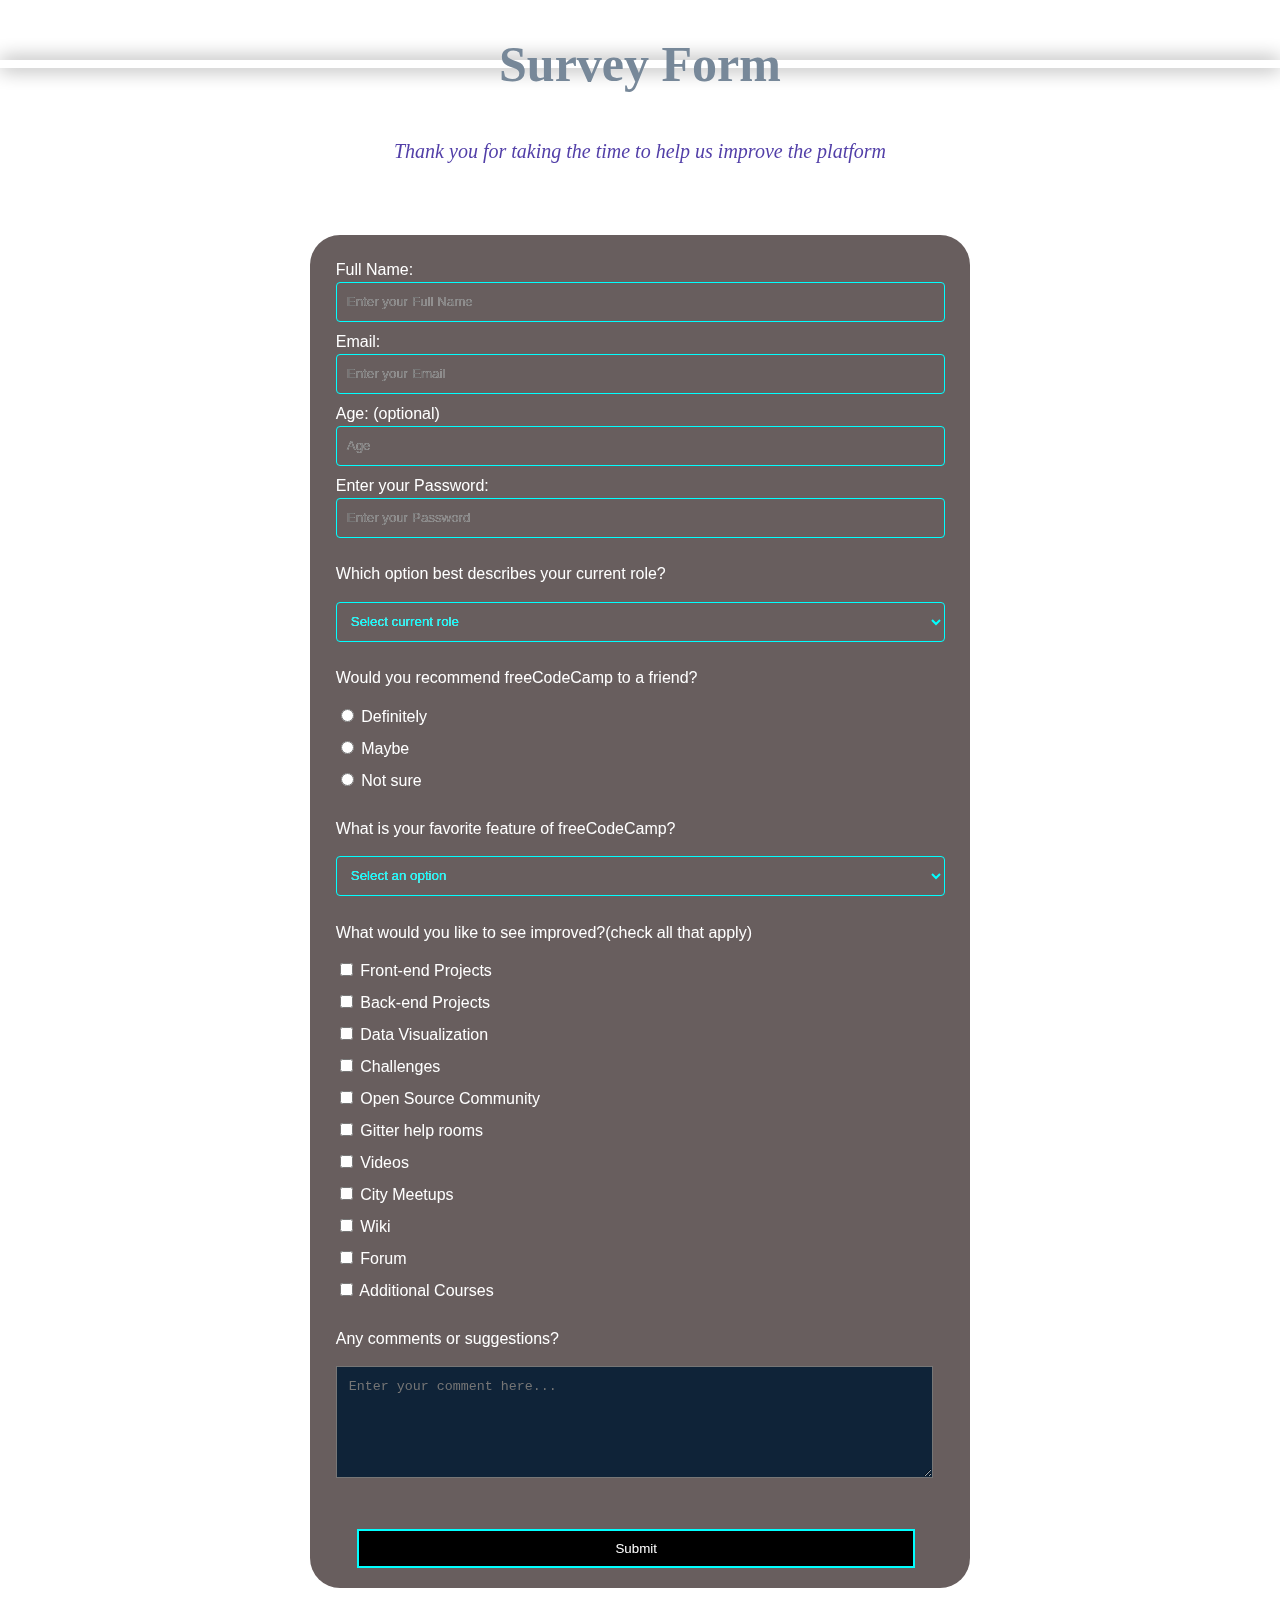
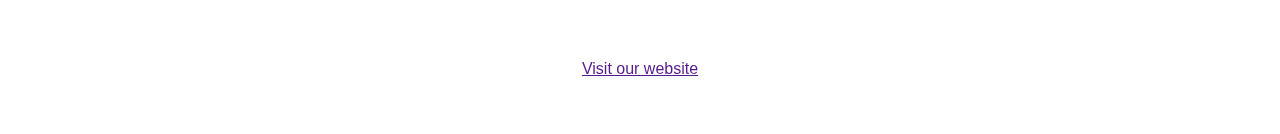
<file: My-personal-portfolio/survey form 2/index.html>
<!DOCTYPE html>
<html lang="en">
    <head>
    <title>Survey Form&lt;/form&gt;</title>
    <link rel="stylesheet" href="styles4.css">
    <meta charset="utf-8">
    <meta name="viewport" content="width=device-width, initial-scale=1.0">
</head>
<body>
    <div class="everything">
        <header class="header">
        <h1>Survey Form</h1>
        <p class="adjust">Thank you for taking the time to help us improve the platform</p>
        </header>
        <form class="form">
            <div class="form-style">
                        <label for="name">Full Name:<input id="name" name="name" type="text" placeholder="Enter your Full Name" class="description" required="">
                        </label>
            </div>
            <div class="form-style">
                        <label for="email">
                            Email:
                            <input id="email" name="email" type="email" class="description" required="" placeholder="Enter your Email">
                        </label>
            </div>
            <div class="form-style">
                        <label for="age">
                            Age:
<span>(optional)</span>
                            <input id="age" name="age" type="number" placeholder="Age" min="10" max="99" required="" class="description">
                      </label>
            </div>    
            <div class="form-style">
                        <label for="password">
                            Enter your Password:
                            <input id="password" class="description" name="password" type="password" required="" placeholder="Enter your Password" pattern="\w{1,14}">
                        </label>
            </div>
            <div class="form-style">
                        <p>Which option best describes your current role?</p>
                        <select name="role" id="role" class="description">
                            <option value="">Select current role</option>
                            <option value="1">student</option>
                            <option value="2">Full Time Job</option>
                            <option value="3">full Time Learner</option>
                            <option value="4">Prefer not to say</option>
                            <option value="5">Other</option>
                        </select>
                    
            </div>
            <div class="form-style">
                       <p>Would you recommend freeCodeCamp to a friend?</p>
                       <label>
                                <input id="definitely" name="recommend" type="radio" class="inline">
                                Definitely
                        </label>
            </div>
            <div class="form-style">
                        <label>
                            <input id="maybe" name="recommend" type="radio" class="inline">
                            Maybe
                        </label>
            </div>
            <div class="form-style">
                            <label>
                                <input id="not sure" name="recommend" type="radio" class="inline">
                                Not sure
                            </label>
            </div>
            <div class="form-style">
                    <p>What is your favorite feature of freeCodeCamp?</p>
                        <select id="feature" class="description" name="feature">
                            <option value="">Select an option</option>
                            <option value="1">Challenges</option>
                            <option value="2">Projects</option>
                            <option value="3">Community</option>
                            <option value="4">Open Source</option>
                        </select>
            </div>
            <div class="form-style">
                        <p>What would you like to see improved?(check all that apply)</p>
                            <label for="front-end projects">
                                <input id="front-end projects" name="front-end projects" type="checkbox" class="inline">
                                Front-end Projects
                            </label>
            </div>
            <div class="form-style">
                            <label for="back-end projects">
                                <input id="back-end projects" name="back-end projects" type="checkbox" class="inline">
                                Back-end Projects
                            </label>
            </div>
            <div class="form-style">
                            <label for="data visualization">
                                <input id="data visualization" name="data visualization" type="checkbox" class="inline">
                                Data Visualization
                            </label>
            </div>
            <div class="form-style">
                            <label for="challenges">
                                <input id="challenges" name="challenges" type="checkbox" class="inline">
                                Challenges
                            </label>
            </div>
            <div class="form-style">
                            <label for="open source community">
                                <input id="open source community" name="open source community" type="checkbox" class="inline">
                                Open Source Community
                            </label>
            </div>
            <div class="form-style">
                            <label for="gitter help rooms">
                                <input id="gitter help rooms" name="gitter help rooms" type="checkbox" class="inline">
                                Gitter help rooms
                            </label>
            </div>
            <div class="form-style">
                            <label for="videos">
                                <input id="videos" name="videos" type="checkbox" class="inline">
                                Videos
                            </label>
            </div>
            <div class="form-style">
                            <label for="city meetups">
                                <input id="city meetups" name="city meetups" type="checkbox" class="inline">
                                City Meetups
                            </label>
            </div>
            <div class="form-style">
                            <label for="wiki">
                                <input id="wiki" name="wiki" type="checkbox" class="inline">
                                Wiki
                            </label>
            </div>
            <div class="form-style">
                            <label for="forum">
                                <input id="forum" name="forum" type="checkbox" class="inline">
                                Forum
                            </label>
            </div>
            <div class="form-style">
                <label for="additional courses">
                    <input id="additional courses" name="additional courses" type="checkbox">
                    Additional Courses
                </label>
            </div>
            <div class="form-style">
                        <p>Any comments or suggestions?</p>
                        <textarea id="bio" name="bio" rows="3" cols="3" placeholder="Enter your comment here..." style="width: 597px; height: 112px;"></textarea>            
            </div>
            <div>
            <input type="submit" value="Submit">
            </div>
        </form>             
    </div>
<footer class="end">
    <p><a href="" target="_blank">Visit our website</a></p>
    <p class="contact">contact us @Berrada</p>
  </footer>
<!-- Code injected by live-server -->
<script>
// <![CDATA[  <-- For SVG support
if ('WebSocket' in window) {
    (function () {
        function refreshCSS() {
            var sheets = [].slice.call(document.getElementsByTagName("link"));
            var head = document.getElementsByTagName("head")[0];
            for (var i = 0; i < sheets.length; ++i) {
                var elem = sheets[i];
                var parent = elem.parentElement || head;
                parent.removeChild(elem);
                var rel = elem.rel;
                if (elem.href && typeof rel != "string" || rel.length == 0 || rel.toLowerCase() == "stylesheet") {
                    var url = elem.href.replace(/(&|\?)_cacheOverride=\d+/, '');
                    elem.href = url + (url.indexOf('?') >= 0 ? '&' : '?') + '_cacheOverride=' + (new Date().valueOf());
                }
                parent.appendChild(elem);
            }
        }
        var protocol = window.location.protocol === 'http:' ? 'ws://' : 'wss://';
        var address = protocol + window.location.host + window.location.pathname + '/ws';
        var socket = new WebSocket(address);
        socket.onmessage = function (msg) {
            if (msg.data == 'reload') window.location.reload();
            else if (msg.data == 'refreshcss') refreshCSS();
        };
        if (sessionStorage && !sessionStorage.getItem('IsThisFirstTime_Log_From_LiveServer')) {
            console.log('Live reload enabled.');
            sessionStorage.setItem('IsThisFirstTime_Log_From_LiveServer', true);
        }
    })();
}
else {
    console.error('Upgrade your browser. This Browser is NOT supported WebSocket for Live-Reloading.');
}
// ]]>
</script>

</body></html>
</file>
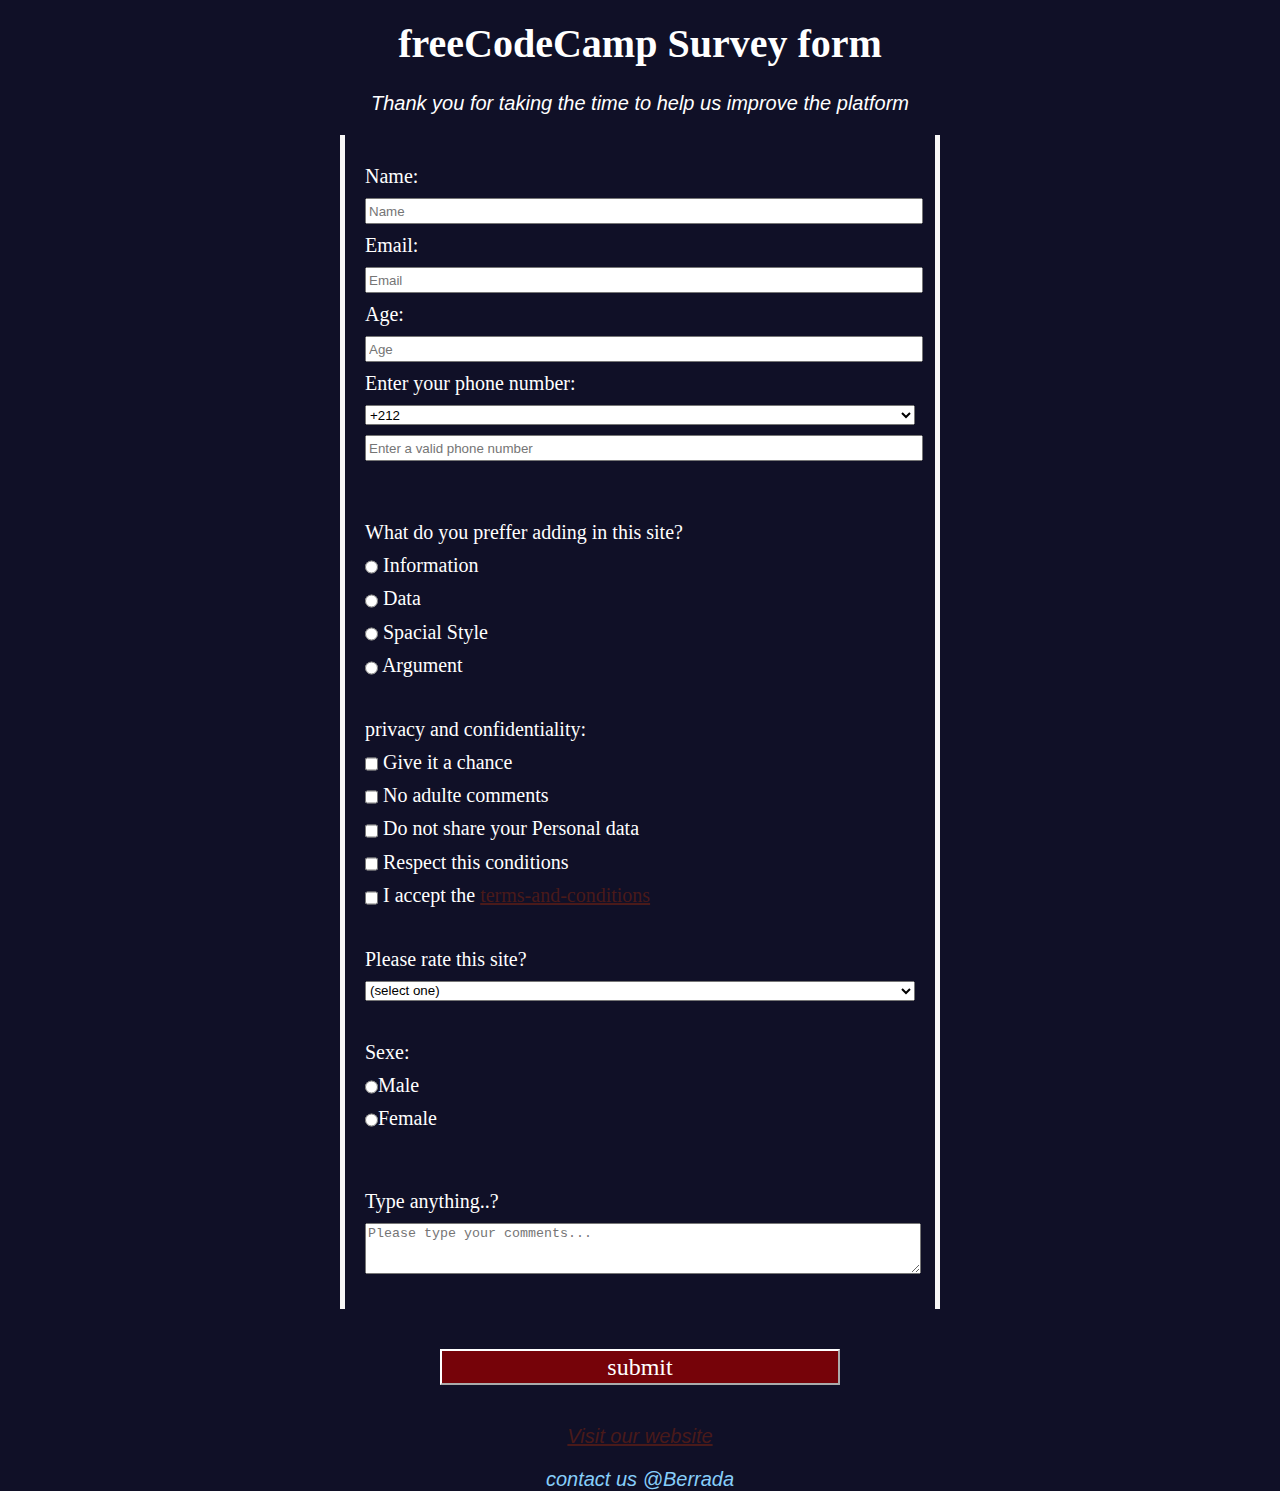
<file: My-personal-portfolio/Build a Survey Form/index .html>
<!DOCTYPE html>
<html lang="en">
    <head>
        <link rel="stylesheet" href="styles3.css" >
        <meta charset="UTF-8">
        <title>freeCodeCamp Survey Form</title>
        <meta name="viewport" content="width=device-width, initial-scale=1.0" />
    </head>
    <body>
        <h1 id="title">freeCodeCamp Survey form</h1>
        <p id="description">Thank you for taking the time to help us improve the platform</p>
      <form action="https://survey-form.freecodecamp.org" id="survey-form" method="post">
        <fieldset class="first">
            <label id="name-label">Name: <input id="name" name="name-label" type="text" placeholder="Name" required></label>
            <label id="email-label">Email: <input id="email" name="email-label" type="email" placeholder="Email" required></label>
            <label id="age-label">Age: <input id="age" name="age-label" type="text" placeholder="Age" required ></label>
            <label id="tel-label">Enter your phone number: <select calss="console" id="tel-label" name="tel-label"><option value="number">+212</option></select><input id="number" name="tel-label" type="tel" required placeholder="Enter a valid phone number" pattern="" required></label>
        </fieldset>
        <fieldset class="second">
          <label>What do you preffer adding in this site?
            <label for="information"><input id="information" type="radio" value="information" name="add" class="inline">  Information</label>
            <label for="data"><input id="data" type="radio" value="data" name="add" class="inline">  Data</label>
            <label for="style"><input id="style" type="radio" name="add" value="style" class="inline">  Spacial Style</label>
            <label for="argument"><input id="argumennt" type="radio" name="add" value="argument" class="inline"> Argument</label>
          </label>  
        </fieldset>
        <fieldset class="third">
          <label>privacy and confidentiality:
             <label for="give it a chance"><input type="checkbox" value="give it a chance" class="inline">  Give it a chance</label>
             <label for="no adulte comments"><input type="checkbox" value="no adulte comments" class="inline">  No adulte comments</label>
             <label for="do not share your personal data"><input type="checkbox" value="do not share your personal data" class="inline">  Do not share your Personal data</label>
             <label for="conditions"><input type="checkbox" value="conditions" class="inline">  Respect this conditions</label>
             <label for="terms-and-conditions"><input id="terms-and-conditions" type="checkbox" required name="terms-and-conditions" value="terms-and-conditions" class="inline">  I accept the <a href="https://www.freecodecamp.org/news/terms-of-service/">  terms-and-conditions</a></a></label>
        </fieldset>
        <fieldset class="fourth">
        <label for="dropdown">Please rate this site?
          <select name="dropdown" id="dropdown">
            <option value="">(select one)</option>
            <option value="1">1 star</option>
            <option value="2">2 star</option>
            <option value="3">3 star</option>
            <option value="4">4 star</option>
            <option value="5">5 star</option>
          </select>  
        </label>
        </fieldset>
        <fieldset>
          <label class="sexe">Sexe:
        <label for="male"><input id="male" name="sexe" type="radio" value="male" class="inline" required>Male</label>
        <labe for="female"><input id="female" name="sexe" type="radio" value="female" class="inline" required>Female</label>
        </label>
       </fieldset>
         <fieldset>
          <label for="bio"> Type anything..?
            <textarea id="bio" name="bio" rows="3" cols="100" placeholder="Please type your comments..."></textarea>
          </label>
        </fieldset>
        <input type="submit" id="submit" value="submit" class="end"/>
      </form>
      <footer>
        <p><a href="" target="_blank">Visit our website</a></p>
        <p class="contact">contact us @Berrada</p>
      </footer>
    </body>
</html>
</file>
<file: My-personal-portfolio/survey form 2/styles4.css>
background-image: url(https://png.pngtree.com/background/20210709/original/pngtree-technological-sense-geometric-line-simple-picture-image_932581.jpg);
:root {
 --color-white: #f3f3f3;
 --color-darkblue: #1b1b32;
 --color-darkblue-alpha: rgba(27, 27, 50, 0.8);
 --color-green: #37af65;
}
*,
*::before,
*::after {
 box-sizing: border-box;
}

body {
 font-family: 'Poppins', sans-serif;
 font-size: 1rem;
 font-weight: 400;
 line-height: 1.4;
 color: var(--color-white);
 margin: 0;
}
body::before {
 content: '';
 position: fixed;
 top: 0;
 left: 0;
 height: 100%;
 width: 100%;
 z-index: -1;
 background: var(--color-darkblue);
 background-size: cover;
 background-repeat: no-repeat;
 background-position: center;
  background-image: url(https://png.pngtree.com/background/20210709/original/pngtree-technological-sense-geometric-line-simple-picture-image_932581.jpg);
}
h1 {
 font-size: 50px;
 line-height: 0.5rem;
 color: lightslategrey;
 box-shadow: 0 0 20px gray;
}
.adjust {
 padding-top: 35px;
 font-family: Italic;
 font-size: 20px;
 color: rgb(82, 63, 168);
 font-style: italic;
}
.everything {
 width: 100%;
 color: white;
}
label {
 margin: auto;
}
.header {
 text-align: center;
 margin-top: 60px;
 font-family:Georgia, 'Times New Roman', Times, serif;

}
.form {
 background: var(--color-darkblue-alpha);
 border-radius: 30px 30px;
 margin-left: auto;
 margin-right: auto;
 padding: 20px;
 width: 660px;
 background-color: #130303a3;
 margin-top: 70px;
 margin-bottom: 70px;
 box-shadow: 0 0 20px 0;
}
.form-style {
 padding: 0.3rem;
 margin-left: 1px;
}
.description {
display: block;
width: 100%;
height: 40px;
color:aqua;
background-color: #fff;
background-clip:text;
border: 1px solid ;
border-radius: 0.25rem;
transition: border-color 0.15s ease-in-out, box-shadow 0.15s ease-in-out;
}
textarea {
 width: 100%;
 resize: vertical;
 padding: 12px;
 background-color: rgb(15, 35, 56);
 color: white;
}
input {
 padding: 10px;
}
select {
 padding: 10px;
 margin: 0;
}
input[type=submit] {
 display: block;
 width: 90%;
 padding: 0.6rem;
 margin-left: 1.7rem;
 margin-top: 40px;
 background-color: black;
 border: 2px solid aqua;
 background-position:center;
 color: white; 
}
.contact {
 color: white;       
}
.end {
 text-align: center;
 box-shadow: 10px 0 cyan;
 border-top: 0px;
}
</file>
<file: My-personal-portfolio/Build a Survey Form/styles3.css>
body {
   width: 100%;
   height: 100vh; 
   background-color:rgb(16, 16, 39);
   font-family: sans-serif;
   font-size: 20px;
   color: white;
   margin: 0;
}
h1 {
    text-align: center;
    margin: 20px;
    font-family:Georgia, 'Times New Roman', Times, serif ;
}
p {
    text-align: center;
    margin-top:  25px;
    font-style: italic;
}

form {
    width: 600px;
    margin: 20px auto;
    border-bottom: 2em;
}
fieldset {
    border: none;
    padding: 20px ;
    margin: 0 auto;
    border-right: 5px solid rgb(248, 247, 247);
    border-left: 5px solid rgb(248, 247, 247)
}
.console {
    margin: 0.5rem auto;
    background-color: dimgray;
}
fieldset:last-of-type {
    border-bottom: none;
}  
label {
    display: block;
    margin: 10px auto;
    font-family: Georgia, 'Times New Roman', Times, serif;
}
.inline {
    vertical-align: middle;
    margin: auto;
    width: auto;
}
input, textarea, select{
    margin: 10px 0 0 0;
    width: 100%;
    min-height: 1.5em;

}
input[type="submit"] {
    display: block;
    margin:  40px auto;
    width: 1rem;
    height: 1.2rem;
    font-size: 1.5rem;
    border-color: white;
    background-color: rgba(150, 0, 0, 0.767);
    min-width: 400px;
}
a {
    color: rgb(73, 26, 26);
}
.end {
    font-family: Georgia, 'Times New Roman', Times, serif;
    color: white;
}   dd
.first, .second, .third, .fourth {
 margin-bottom: -20px;
}
.contact {
    margin: auto;
    color: lightskyblue;
}
</file>
